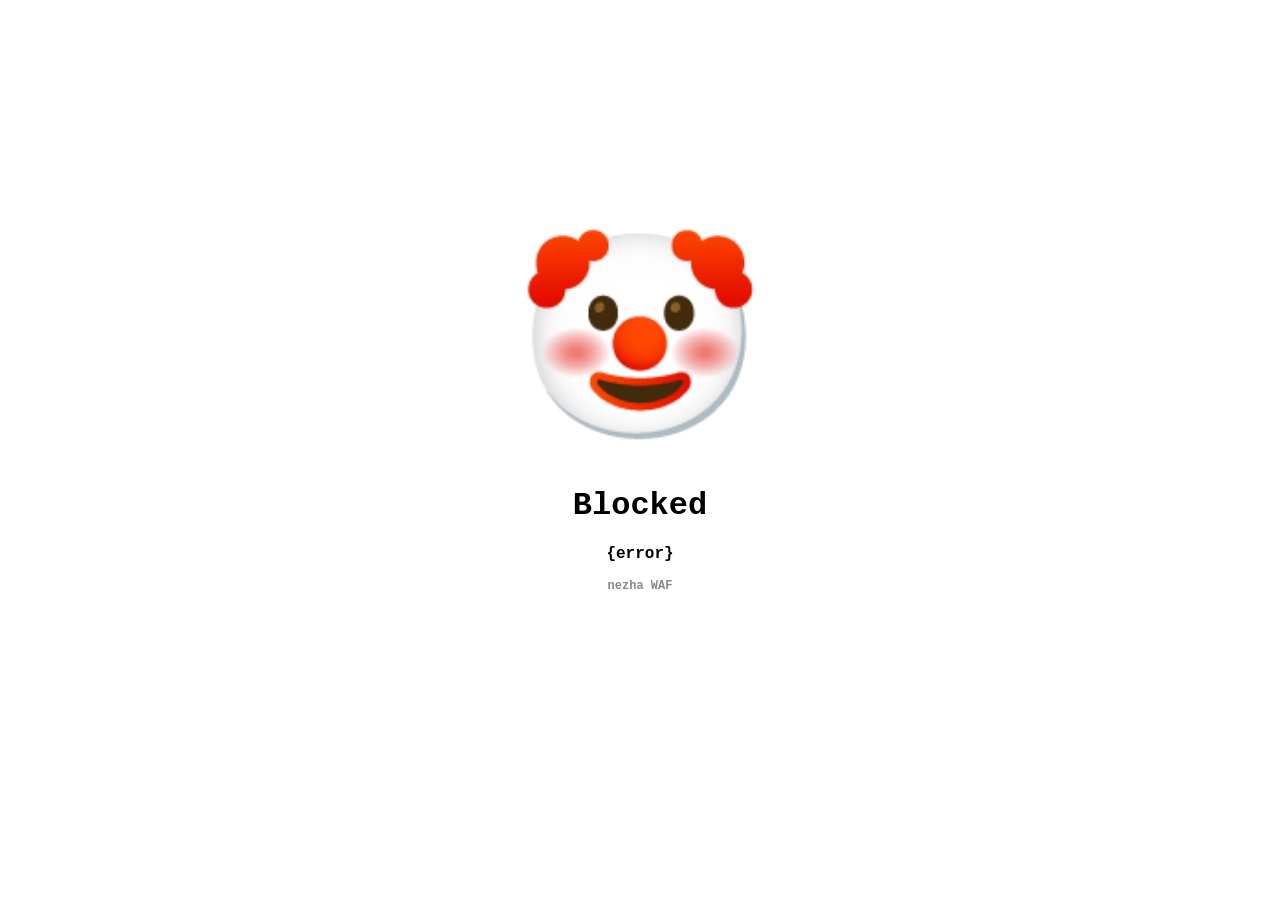
<file: cmd/dashboard/controller/waf/waf.html>
<!DOCTYPE html>
<html lang="en">

<head>
    <meta charset="UTF-8">
    <meta name="viewport" content="width=device-width, initial-scale=1.0">
    <title>Blocked</title>
    <style>
        body {
            display: flex;
            justify-content: center;
            align-items: center;
            height: 90vh;
            font-weight: bolder;
            font-family: 'Courier New', Courier, monospace;
        }
        main {
            text-align: center;
        }
        .emoji {
            font-size: 200px;
        }
        p.secondary {
            font-size: 12px;
            color: #888;
        }

        @media (prefers-color-scheme: dark) {
            body {
                background-color: #111;
                color: #007C41
            }
        }
    </style>
</head>

<body>
    <main>
        <div class="emoji">🤡</div>
        <h1>Blocked</h1>
        <p>{error}</p>
        <p class="secondary">nezha WAF</p>
    </main>
</body>

</html>
</file>
